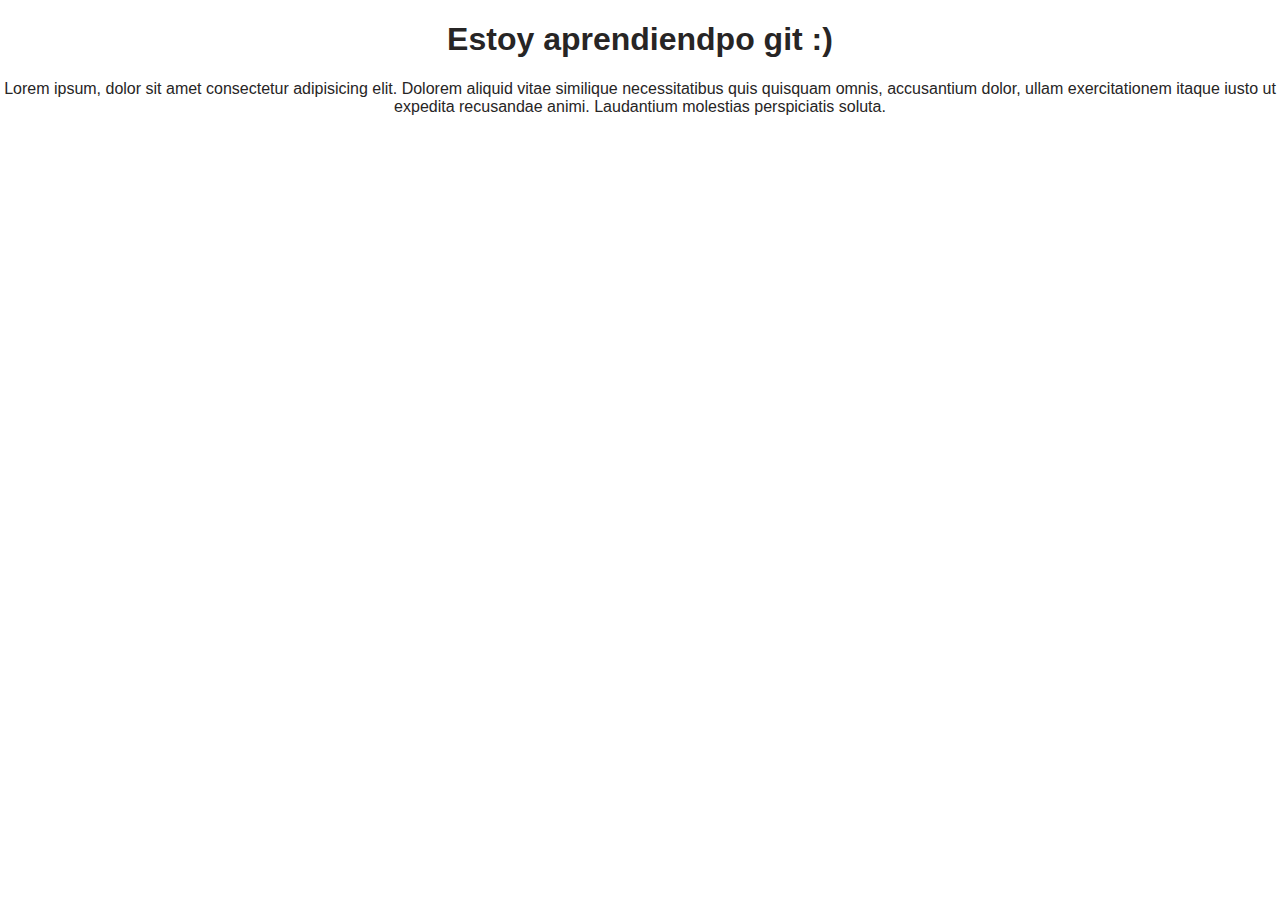
<file: html/blogpost.html>
<!DOCTYPE html>
<html lang="en">
  <head>
    <meta charset="UTF-8" />
    <meta http-equiv="X-UA-Compatible" content="IE=edge" />
    <meta name="viewport" content="width=device-width, initial-scale=1.0" />
    <title>Hello world</title>
    <link rel="stylesheet" href="/css/style.css" />
  </head>
  <body>
    <h1>Estoy aprendiendpo git :)</h1>
    <p>
      Lorem ipsum, dolor sit amet consectetur adipisicing elit. Dolorem aliquid
      vitae similique necessitatibus quis quisquam omnis, accusantium dolor,
      ullam exercitationem itaque iusto ut expedita recusandae animi. Laudantium
      molestias perspiciatis soluta.
    </p>
  </body>
</html>
</file>
<file: css/style.css>
body {
  color: rgb(39, 37, 37);
  text-align: center;
  font-family: Arial;
  font-size: 16px;
  margin: 0;
  padding: 0;
}

#cabecera{

  background: #33A;
  box-shadow: 0px 2px 50px 0px rgba(0,0,0,0.5);
  color: white;
  font-weight: bold;
  margin: 0;
  padding: 0.5em;
}

#cabecera #tagline{
  padding: 0 0 0 1em;
  font-weight: normal;
  font-size: 0.8em;
}

#container {
  width: 70%;
  padding: 0;
  text-align: left;
  border: 1px solid #ddd;
  margin: 0 auto;
}
#container h1 {
  font-size: 20px;
}

#post{
  padding: 1em;
}
</file>
